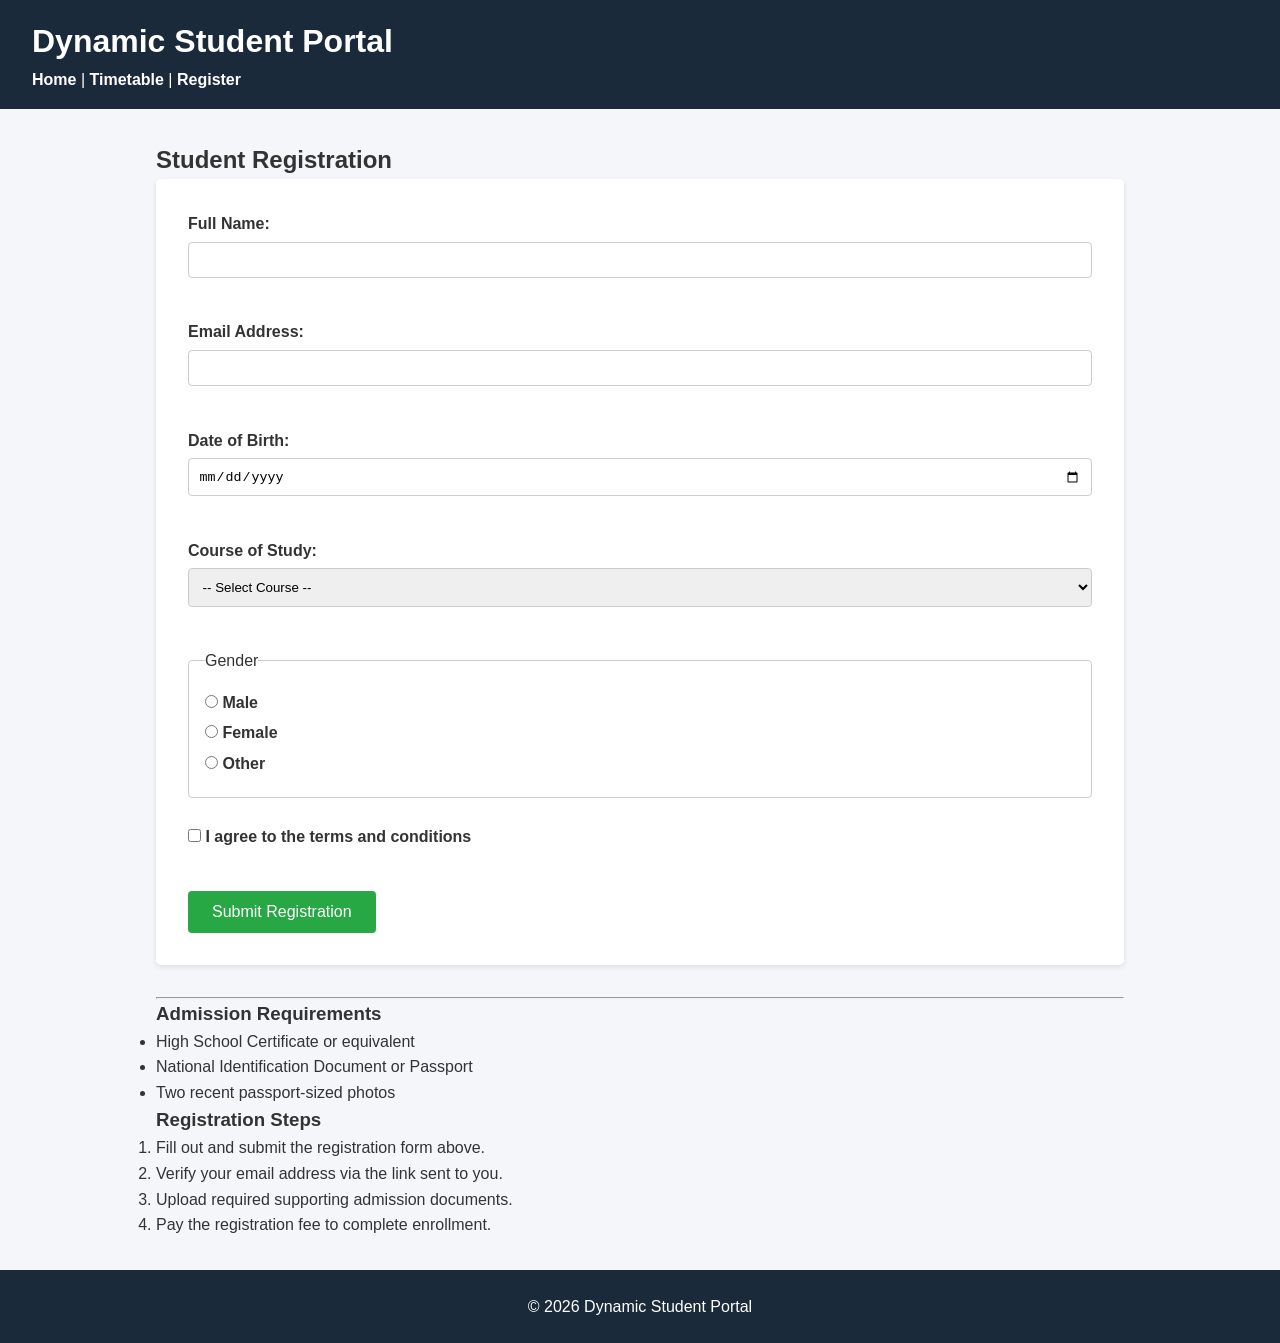
<file: register.html>
<!DOCTYPE html>
<html lang="en">
<head>
    <meta charset="UTF-8">
    <meta name="viewport" content="width=device-width, initial-scale=1.0">
    <title>Dynamic Student Portal - Registration</title>
    <link rel="stylesheet" href="style.css">
</head>
<body>
    <header>
        <h1>Dynamic Student Portal</h1>
        <nav>
            <a href="index.html">Home</a> | 
            <a href="timetable.html">Timetable</a> | 
            <a href="register.html">Register</a>
        </nav>
    </header>

    <main>
        <h2>Student Registration</h2>
        <form action="#" method="post">
            <div>
                <label for="fullname">Full Name:</label>
                <input type="text" id="fullname" name="fullname" required>
            </div>

            <br>

            <div>
                <label for="email">Email Address:</label>
                <input type="email" id="email" name="email" required>
            </div>

            <br>

            <div>
                <label for="dob">Date of Birth:</label>
                <input type="date" id="dob" name="dob" required>
            </div>

            <br>

            <div>
                <label for="course">Course of Study:</label>
                <select id="course" name="course" required>
                    <option value="">-- Select Course --</option>
                    <option value="cs">Computer Science</option>
                    <option value="it">Information Technology</option>
                    <option value="se">Software Engineering</option>
                </select>
            </div>

            <br>

            <fieldset>
                <legend>Gender</legend>
                <label><input type="radio" name="gender" value="male" required> Male</label>
                <label><input type="radio" name="gender" value="female"> Female</label>
                <label><input type="radio" name="gender" value="other"> Other</label>
            </fieldset>

            <br>

            <div>
                <label>
                    <input type="checkbox" id="terms" name="terms" required> I agree to the terms and conditions
                </label>
            </div>

            <br>

            <button type="submit">Submit Registration</button>
        </form>

        <hr>

        <section>
            <h3>Admission Requirements</h3>
            <ul>
                <li>High School Certificate or equivalent</li>
                <li>National Identification Document or Passport</li>
                <li>Two recent passport-sized photos</li>
            </ul>

            <h3>Registration Steps</h3>
            <ol>
                <li>Fill out and submit the registration form above.</li>
                <li>Verify your email address via the link sent to you.</li>
                <li>Upload required supporting admission documents.</li>
                <li>Pay the registration fee to complete enrollment.</li>
            </ol>
        </section>
    </main>

    <footer>
        <p>&copy; 2026 Dynamic Student Portal</p>
    </footer>
</body>
</html>
</file>
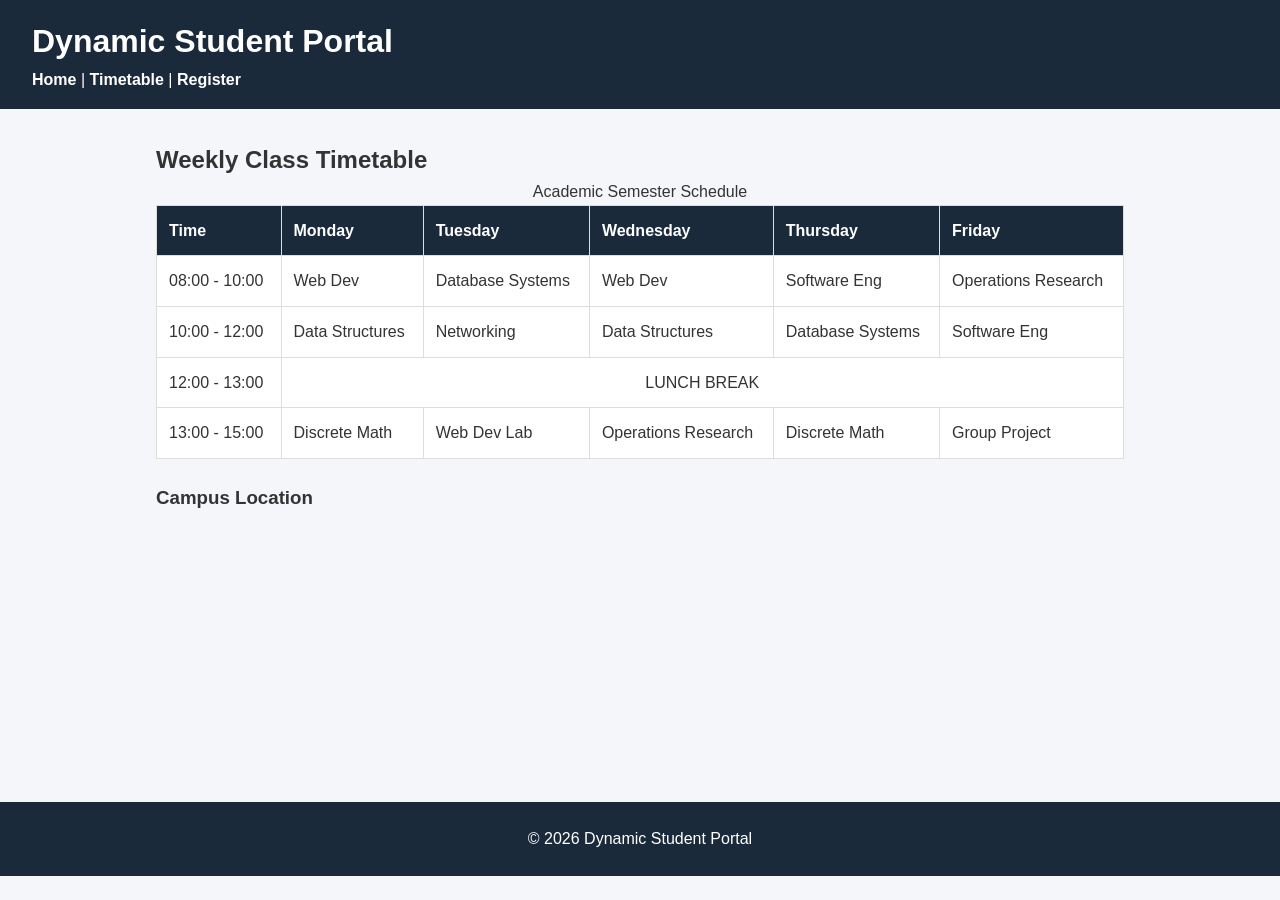
<file: timetable.html>
<!DOCTYPE html>
<html lang="en">
<head>
    <meta charset="UTF-8">
    <meta name="viewport" content="width=device-width, initial-scale=1.0">
    <title>Dynamic Student Portal - Timetable</title>
    <link rel="stylesheet" href="style.css">
</head>
<body>
    <header>
        <h1>Dynamic Student Portal</h1>
        <nav>
            <a href="index.html">Home</a> | 
            <a href="timetable.html">Timetable</a> | 
            <a href="register.html">Register</a>
        </nav>
    </header>

    <main>
        <h2>Weekly Class Timetable</h2>
        <table border="1">
            <caption>Academic Semester Schedule</caption>
            <thead>
                <tr>
                    <th>Time</th>
                    <th>Monday</th>
                    <th>Tuesday</th>
                    <th>Wednesday</th>
                    <th>Thursday</th>
                    <th>Friday</th>
                </tr>
            </thead>
            <tbody>
                <tr>
                    <td>08:00 - 10:00</td>
                    <td>Web Dev</td>
                    <td>Database Systems</td>
                    <td>Web Dev</td>
                    <td>Software Eng</td>
                    <td>Operations Research</td>
                </tr>
                <tr>
                    <td>10:00 - 12:00</td>
                    <td>Data Structures</td>
                    <td>Networking</td>
                    <td>Data Structures</td>
                    <td>Database Systems</td>
                    <td>Software Eng</td>
                </tr>
                <tr>
                    <td>12:00 - 13:00</td>
                    <td colspan="5" style="text-align: center;">LUNCH BREAK</td>
                </tr>
                <tr>
                    <td>13:00 - 15:00</td>
                    <td>Discrete Math</td>
                    <td>Web Dev Lab</td>
                    <td>Operations Research</td>
                    <td>Discrete Math</td>
                    <td>Group Project</td>
                </tr>
            </tbody>
        </table>

        <h3>Campus Location</h3>
        <iframe 
            src="https://www.google.com/maps/embed?pb=!1m18!1m12!1m3!1d15955.271383788755!2d36.8192668!3d-1.286389!2m3!1f0!2f0!3f0!3m2!1i1024!2i768!4f13.1!3m3!1m2!1s0x182f10d22f18f005%3A0xf011321f1854160!2sNairobi%20CBD!5e0!3m2!1sen!2ske!4v1680000000000!5m2!1sen!2ske" 
            width="100%" 
            height="250" 
            style="border:0;" 
            allowfullscreen="" 
            loading="lazy"
            title="Campus Map">
        </iframe>
    </main>

    <footer>
        <p>&copy; 2026 Dynamic Student Portal</p>
    </footer>
</body>
</html>
</file>
<file: style.css>
/* Base Reset & Global Styles */
* {
    box-sizing: border-box;
    margin: 0;
    padding: 0;
}

body {
    font-family: Arial, Helvetica, sans-serif;
    background-color: #f4f6f9;
    color: #333333;
    line-height: 1.6;
}

/* Header & Flexbox Navigation (Lab 6) */
header {
    background-color: #1a2a3a;
    color: #ffffff;
    padding: 1rem 2rem;
}

.header-container {
    display: flex;
    justify-content: space-between;
    align-items: center;
    flex-wrap: wrap;
}

nav ul {
    display: flex;
    list-style: none;
    gap: 1.5rem;
}

nav a {
    color: #ffffff;
    text-decoration: none;
    font-weight: bold;
}

nav a:hover {
    color: #00bcd4;
}

/* CSS Grid Homepage Layout (Lab 6) */
.grid-container {
    display: grid;
    grid-template-columns: 2fr 1fr;
    gap: 2rem;
    padding: 2rem;
    max-width: 1200px;
    margin: 0 auto;
}

.main-content, .sidebar {
    background-color: #ffffff;
    padding: 1.5rem;
    border-radius: 5px;
    box-shadow: 0 2px 5px rgba(0,0,0,0.1);
}

.banner-img {
    width: 100%;
    height: auto;
    border-radius: 5px;
    margin-top: 1rem;
}

/* Form Container Styling */
main {
    max-width: 1000px;
    margin: 2rem auto;
    padding: 0 1rem;
}

form {
    background-color: #ffffff;
    padding: 2rem;
    border-radius: 5px;
    margin-bottom: 2rem;
    box-shadow: 0 2px 5px rgba(0,0,0,0.1);
}

form div {
    margin-bottom: 1rem;
}

label {
    display: block;
    margin-bottom: 0.3rem;
    font-weight: bold;
}

input[type="text"],
input[type="email"],
input[type="date"],
select {
    width: 100%;
    padding: 0.6rem;
    border: 1px solid #ccc;
    border-radius: 4px;
}

fieldset {
    border: 1px solid #ccc;
    border-radius: 4px;
    padding: 1rem;
}

button[type="submit"] {
    background-color: #28a745;
    color: white;
    border: none;
    padding: 0.75rem 1.5rem;
    font-size: 1rem;
    border-radius: 4px;
    cursor: pointer;
}

button[type="submit"]:hover {
    background-color: #218838;
}

/* Table Styling */
table {
    width: 100%;
    border-collapse: collapse;
    margin-bottom: 1.5rem;
    background-color: #ffffff;
}

th, td {
    padding: 0.75rem;
    border: 1px solid #dddddd;
    text-align: left;
}

th {
    background-color: #1a2a3a;
    color: white;
}

/* Footer Styling */
footer {
    text-align: center;
    padding: 1.5rem;
    background-color: #1a2a3a;
    color: white;
    margin-top: 2rem;
}

/* Mobile Responsive Viewport */
@media (max-width: 768px) {
    .grid-container {
        grid-template-columns: 1fr;
    }
    .header-container {
        flex-direction: column;
        gap: 1rem;
    }
}
</file>
